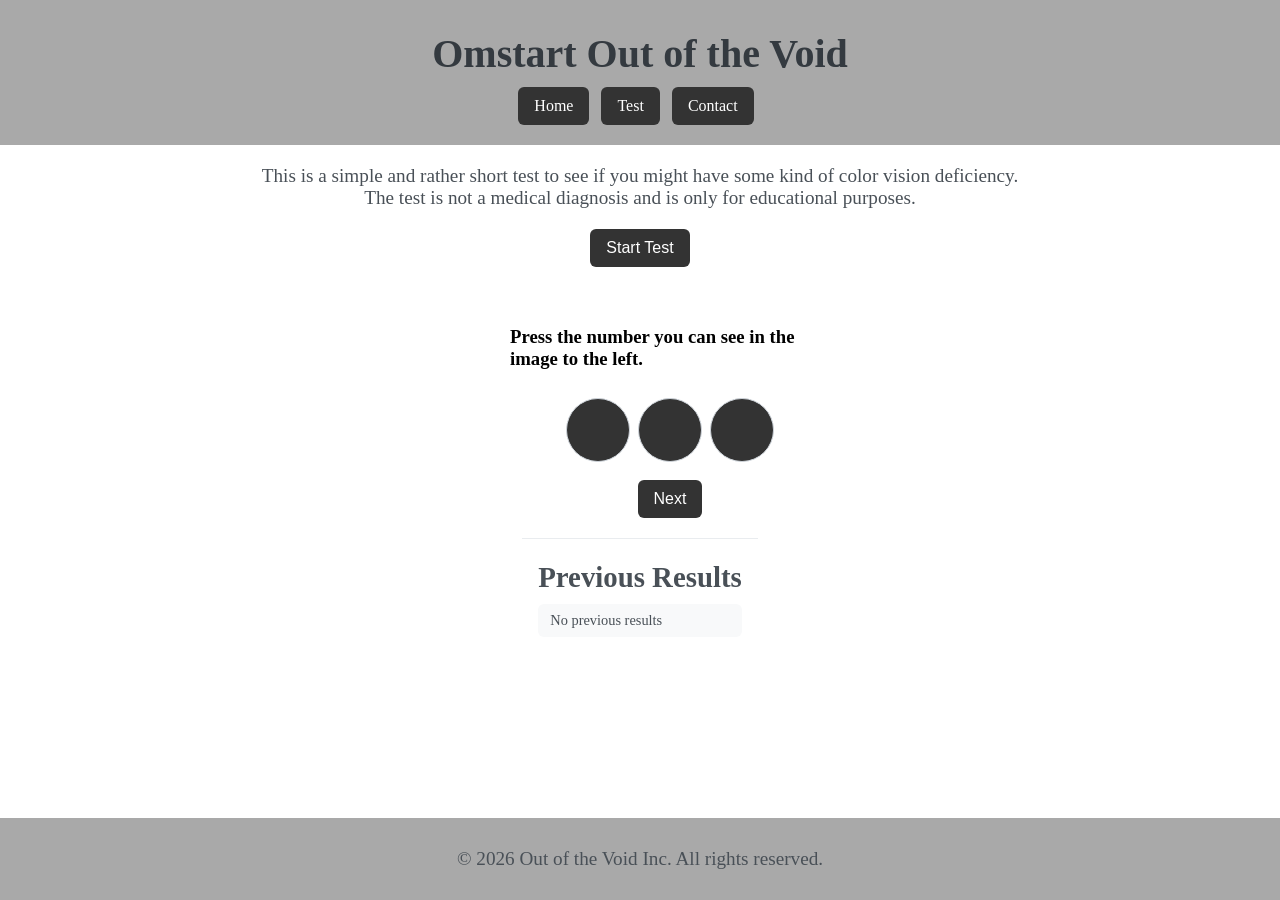
<file: test.html>
<!DOCTYPE html>
<html lang="en">
<head>
    <meta charset="UTF-8">
    <meta name="viewport" content="width=device-width, initial-scale=1.0">
    <title>Omstart Out of the Void</title>
    <link rel="stylesheet" href="index.css">
    <script src="test.js" defer></script>
</head>
<body>
    <header>
        <h1>Omstart Out of the Void</h1>
    <nav>
        <a class="nav-btn" href="index.html">Home</a>
        <a class="nav-btn" href="test.html">Test</a>
        <a class="nav-btn" href="contact.html">Contact</a>
        </nav>
    </header>
        <p>This is a simple and rather short test to see if you might have some kind of color vision deficiency.
            <br> The test is not a medical diagnosis and is only for educational purposes.
        </p>
    <div id="counterBadge" class="hidden">0</div>
    <div class="test-container">    
        <button id="startTestBtn" class="nav-btn">Start Test</button>
        <div class="image-row">
            <div id="imageContainer"></div>
            <div id="numberPanel" class="hidden">
                <h3>Press the number you can see in the image to the left.</h3>
                <div class="panel-row">
                        <button class="numberBtn nav-btn" id="randomBtn1"></button>
                        <button class="numberBtn nav-btn" id="indexBtn"></button>
                        <button class="numberBtn nav-btn" id="randomBtn2"></button>
                </div>
                <div class="panel-next">
                    <button id="lastBtn" class="nav-btn hidden">Back</button>
                    <button id="nextBtn" class="nav-btn hidden">Next</button>
                </div>
            </div>
        </div>
    </div>
    
    <div id="resultsListContainer" class="results-list-container">
        <h2>Previous Results</h2>
        <ul id="resultsList" class="results-list"></ul>
    </div>
    <div id="completionModal" class="modal hidden">
        <div class="modal-overlay" id="modalOverlay"></div>
        <div class="modal-content">
            <div id="modalMessage"></div>
            <div style="margin-top:12px;text-align:center;">
                <button id="modalCloseBtn" class="nav-btn">Close</button>
            </div>
        </div>
    </div>
    <footer>
        <p>&copy; 2026 Out of the Void Inc. All rights reserved.</p>
    </footer>

</html>
</file>
<file: index.css>
html, body {
    min-height: 100vh;
    margin: 0;
    display: flex;
    flex-direction: column;
}

body {
    background-color: #fff;
}

footer {
    position: fixed;
    bottom: 0;
    left: 0;
    width: 100%;
    box-sizing: border-box;
    z-index: 1000;
}

header {
    background-color: darkgrey;
    padding: 20px;
    text-align: center;
    align-items: center;
}

h1 {
    font-size: 2.5rem;
    color: #343a40;
    margin: 10px;
    text-align: center;
}
h2 {
    font-size: 1.8rem;
    color: #495057;
    margin: 10px 0;
    text-align: center;
}


footer {
    background-color: darkgrey;
    padding: 10px;
    text-align: center;
    color: #6c757d;
    font-size: 0.9rem;
}

p {
    font-size: 1.2rem;
    color: #495057;
    margin: 20px 0;
    text-align: center;
}

.social-links {
    display: flex;
    justify-content: center;
    gap: 16px;
    margin: 20px 0 32px;
}

.social-link {
    display: inline-flex;
    align-items: center;
    gap: 8px;
    padding: 10px 14px;
    color: #fff;
    font-weight: bold;
    text-decoration: none;
    border-radius: 6px;
    transition: opacity 0.2s ease, transform 0.2s ease;
}

.social-link:hover,
.social-link:focus-visible {
    opacity: 0.85;
    transform: translateY(-2px);
}

.facebook-link {
    background-color: #1877f2;
}

.instagram-link {
    background-color: #c13584;
}

.social-link svg {
    width: 20px;
    height: 20px;
    fill: currentColor;
}

.instagram-link svg {
    fill: none;
    stroke: currentColor;
    stroke-width: 2;
}

.instagram-link .icon-fill {
    fill: currentColor;
    stroke: none;
}


.nav-btn {
    display: inline-block;
    padding: 10px 16px;
    margin-right: 8px;
    background-color: #333;
    color: white;
    text-decoration: none;
    border: none;
    border-radius: 6px;
    cursor: pointer;
}

.nav-btn:hover {
    background-color: #555;
}

button {
    display: inline-block;
    padding: 10px 20px;
    font-size: 1rem;
    color: white;
    background-color: #007bff;
    border: none;
    border-radius: 4px;
    cursor: pointer;
}

button.nav-btn,
.numberBtn.nav-btn {
    margin-right: 0;
    padding: 10px 16px;
    background-color: #333;
    color: white;
    /* border-radius: 6px; */
}

.numberBtn {
    width: 64px;
    height: 64px;
    font-size: 1.1rem;
    font-weight: bold;
    cursor: pointer;
    background-color: #333;
    color: white;
    border: none;
    border-radius: 50%;
    display: inline-flex;
    align-items: center;
    justify-content: center;
    padding: 0;
}

.numberBtn:hover {
    background-color: #555;
}
.image-row {
    display: flex;
    justify-content: center;
    align-items: center;
    width: 100%;
    gap: 20px;
    box-sizing: border-box;
}

#imageContainer {
    /* margin: 20px auto; */
    margin-right: 20px;
    margin-left: 20px;
    text-align: center;
}

#imageContainer img {
    max-width: 100%;
    height: 320px;
    width: 320px;
    border-radius: 8px;
}

.image-row {
    display: flex;
    justify-content: center;
    align-items: center;
    gap: 20px;
    flex-wrap: nowrap;
    width: 100%;
    box-sizing: border-box;
}

#numberPanel {
    width: 320px;
    min-width: 220px;
    display: flex;
    flex-direction: column;
    gap: 10px;
    justify-content: center;
    margin: 0;
    align-items: center;
}

.panel-row {
    display: flex;
    gap: 8px;
    justify-content: center;
    align-items: center;
}

.panel-next {
    margin-top: 8px;
}

#counterBadge {
    position: fixed;
    top: 12px;
    right: 12px;
    background: #333;
    color: #fff;
    padding: 6px 10px;
    border-radius: 12px;
    font-weight: bold;
    min-width: 28px;
    text-align: center;
    z-index: 1000;
}

.hidden {
    display: none;
}

/* Modal styles */
.modal {
    position: fixed;
    inset: 0;
    display: flex;
    align-items: center;
    justify-content: center;
    z-index: 2000;
}

.modal-overlay {
    position: absolute;
    inset: 0;
    background: rgba(0,0,0,0.5);
}

.modal-content {
    position: relative;
    background: #fff;
    padding: 20px;
    border-radius: 8px;
    min-width: 320px;
    max-width: 90%;
    box-shadow: 0 6px 24px rgba(0,0,0,0.2);
    z-index: 2001;
}

#modalMessage p { margin: 8px 0; }

.numberBtn {
    width: 64px;
    height: 64px;
    font-size: 1.1rem;
    font-weight: bold;
    color: #212529;
    background-color: #e9ecef;
    border: 1px solid #ced4da;
    border-radius: 50%;
    cursor: default;
    display: inline-flex;
    align-items: center;
    justify-content: center;
    padding: 0;
}

.numberBtn.selected {
    background-color: #007bff;
    color: #ffffff;
    border-color: #0056b3;
}

.numberBtn.selected-green {
    background-color: blue;
    color: #ffffff;
    border-color: #1e7e34;
}

.numberBtn.selected-red {
    background-color: blue; 
    color: #ffffff;
    border-color: #b21f2d;
}

#nextBtn {
    display: inline-block;
    
}

.results-list-container {
    max-width: 900px;
    margin: 20px auto;
    padding: 12px 16px;
    border-top: 1px solid #e9ecef;
}

.results-list {
    list-style: none;
    padding: 0;
    margin: 8px 0 0 0;
    display: flex;
    flex-direction: column;
    gap: 8px;
}

.result-item {
    background: #f8f9fa;
    padding: 8px 12px;
    border-radius: 6px;
    display: flex;
    justify-content: flex-start;
    gap: 40px;
    align-items: center;
}

.result-item .meta { color: #495057; font-size: 0.9rem; }


.nav-buttons .nav-btn {
    min-width: 100px;
    text-align: center;
}

.nav-buttons {
    display: flex;
    justify-content: center;
    gap: 12px;
    margin-top: 14px;
}

.hidden {
    display: none;
}

test-container {
    display: flex;
    flex-direction: column;
    align-items: center;
    justify-content: center;
    margin-top: 40px;
}

.test-container {
    display: flex;
    flex-direction: column;
    align-items: center;
    gap: 40px;
}
</file>
